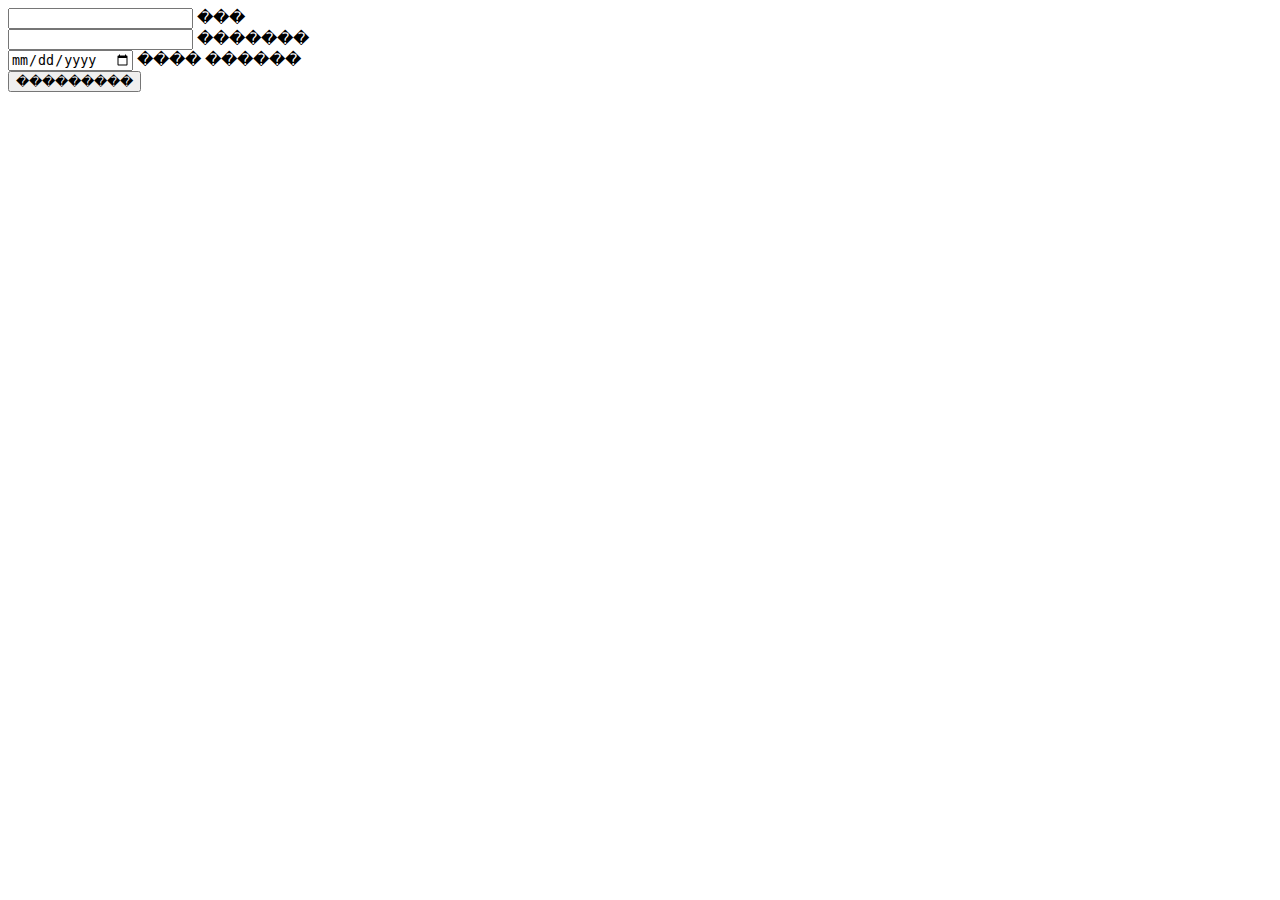
<file: 6index.html>
<!DOCTYPE html>

<html lang="en">

<head>
    <meta charset="UTF-8">
  
  <title>Title</title>
</head>
<body>
 
 <form name="forma1" action="profile_data.php" method="post">
     
 <input type="text" name="name" value="" /> ���
        <br>
    
 <input type="text" name="surname" value="" /> �������
        <br>
     
 <input type="date" name="date"> ���� ������
        <br>
    
 <input type="submit" name="bsubmit" value="���������" />
  
 </form>
</body>
</html>
</file>
